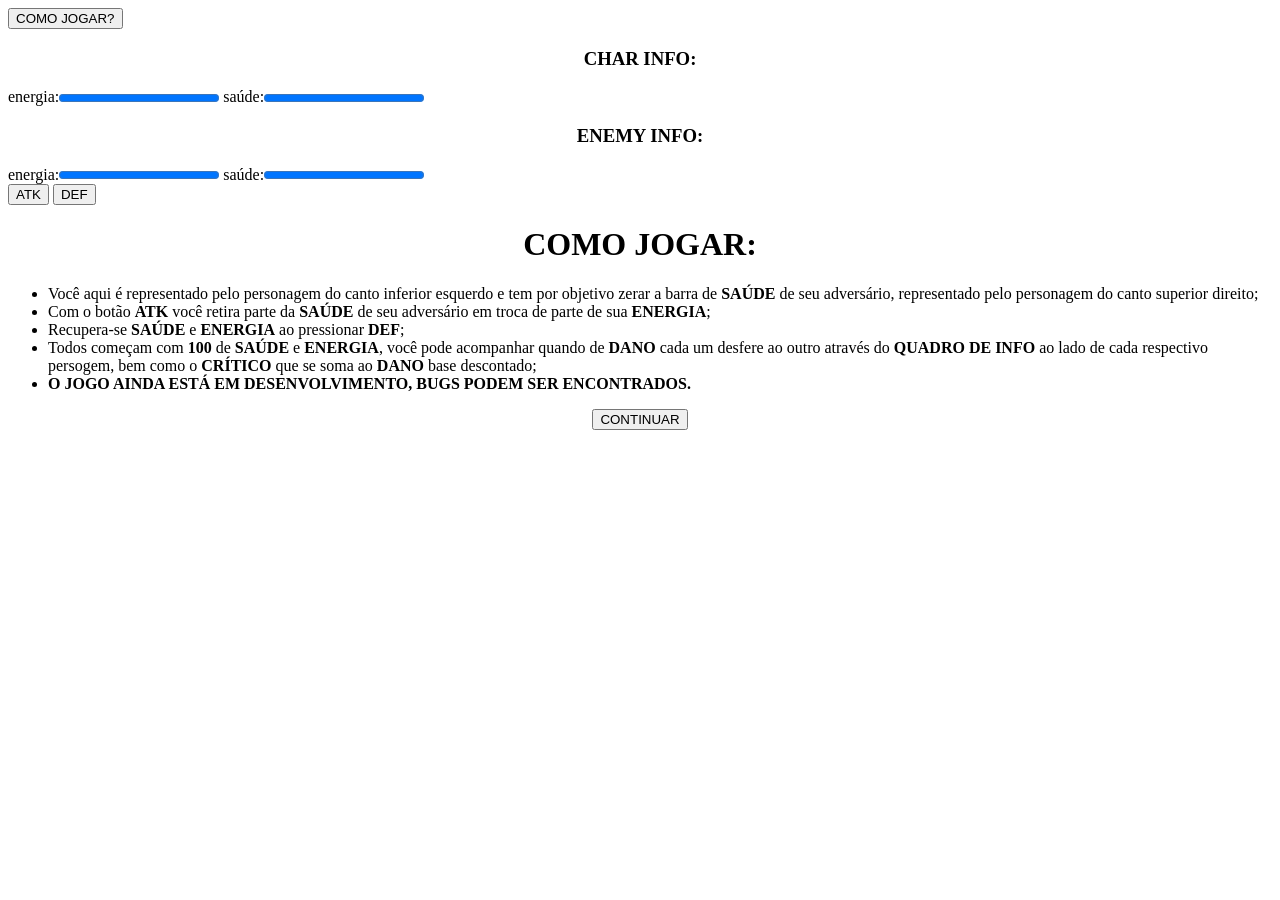
<file: battle_tests_batalha1.html>
<!DOCTYPE html>
<html>
    <head>
        <meta charset="utf-8">
        <title>PROJECT_TESTS_INDEX</title>
        
        <link rel="icon" type="image/x-icon" href="https://www.gifcen.com/wp-content/uploads/2021/09/kirby-gif-2.gif">
        <link rel="stylesheet" href="https://tiago070.github.io/integrador2022/battle-tests.css">
        
    </head>
    <body>
        
<div id="patern_screen">
    
    <button type="button" class="info_bt" onclick="info()">COMO JOGAR?</button>
    
    <div class="game-board">
        
        <div id="char" class="char">
        </div>
        
        <div class="char-info" id="char_info">
            <center><h3>CHAR INFO:</h3></center>
            
            energia:<progress id="char_stamina" class="char_stamina" max="100" value="100"></progress>
            saúde:<progress id="char_life" class="char_life" max="100" value="100"></progress>
            <output id="char_action"></output>
        </div>
        
        <div id="enemy" class="enemy">
        </div>
        <div class="enemy-info" id="enemy_info">
            <center><h3>ENEMY INFO:</h3></center>


            energia:<progress id="enemy_stamina" class="enemy_stamina" max="100" value="100"></progress>
            saúde:<progress id="enemy_life" class="enemy_life" max="100" value="100"></progress>
            <output id="enemy_action"></output>
        </div>
        
    </div>
    
    <div class="painel game-board" id="painel">
        
        <button class="button-pushable atk-button" role="button" onclick="atk(10, 12, 100)">
            <span class="button-shadow"></span>
            <span class="button-edge"></span>
            <span class="button-front text">
                ATK
            </span>
        </button>
        
        
        <button class="button-pushable2 def-button" role="button" onclick="def(20, 20)">
            <span class="button-shadow2"></span>
            <span class="button-edge2"></span>
            <span class="button-front2 text">
                DEF
            </span>
        </button>
        
        
    </div>
    
    

    
</div>


<div class="info_painel" id="info_painel">
    
    <center><h1>COMO JOGAR:</h1></center>
    
    <ul>
        <li>Você aqui é representado pelo personagem do canto inferior esquerdo e tem por objetivo
            zerar a barra de <b>SAÚDE</b> de seu adversário, representado pelo personagem do canto superior direito;</li>
            <li>Com o botão <b>ATK</b> você retira parte da <b>SAÚDE</b> de seu adversário em troca de parte 
                de sua <b>ENERGIA</b>;
            </li>
            <li>
                Recupera-se <b>SAÚDE</b> e <b>ENERGIA</b> ao pressionar <b>DEF</b>;
            </li>
        <li>
            Todos começam com <b>100</b> de <b>SAÚDE</b> e <b>ENERGIA</b>, você pode acompanhar quando de <b>DANO</b>
            cada um desfere ao outro através do <b>QUADRO DE INFO</b> ao lado de cada respectivo persogem, bem como o <b>CRÍTICO</b>
            que se soma ao <b>DANO</b> base descontado;
        </li>
        <li><B>O JOGO AINDA ESTÁ EM DESENVOLVIMENTO, BUGS PODEM SER ENCONTRADOS.</B></li>
        
    </ul>
    
    <center><button type="button" onclick="continuar()" class="continuar-bt">CONTINUAR</button></center>
    
    
</div>

</body>
<script src="https://tiago070.github.io/integrador2022/battle-tests_batalha1.js"></script>

</html>
</file>
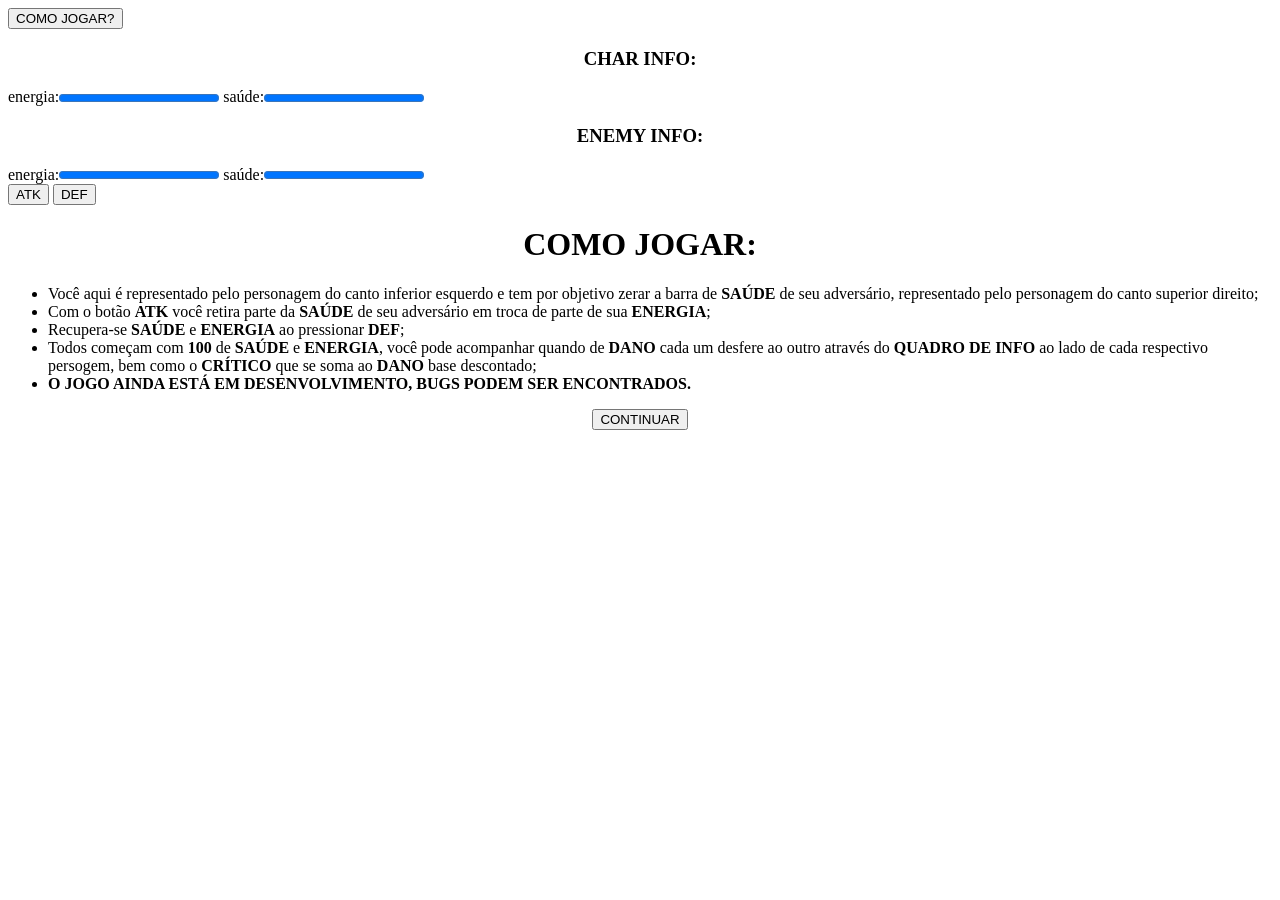
<file: battle_tests_batalha2.html>
<!DOCTYPE html>
<html>
    <head>
        <meta charset="utf-8">
        <title>PROJECT_TESTS_INDEX</title>
        
        <link rel="icon" type="image/x-icon" href="https://www.gifcen.com/wp-content/uploads/2021/09/kirby-gif-2.gif">
        <link rel="stylesheet" href="https://tiago070.github.io/integrador2022/battle-tests.css">
        
    </head>
    <body>
        
<div id="patern_screen">
    
    <button type="button" class="info_bt" onclick="info()">COMO JOGAR?</button>
    
    <div class="game-board">
        
        <div id="char" class="char">
        </div>
        
        <div class="char-info" id="char_info">
            <center><h3>CHAR INFO:</h3></center>
            
            energia:<progress id="char_stamina" class="char_stamina" max="100" value="100"></progress>
            saúde:<progress id="char_life" class="char_life" max="100" value="100"></progress>
            <output id="char_action"></output>
        </div>
        
        <div id="enemy" class="enemy">
        </div>
        <div class="enemy-info" id="enemy_info">
            <center><h3>ENEMY INFO:</h3></center>


            energia:<progress id="enemy_stamina" class="enemy_stamina" max="100" value="100"></progress>
            saúde:<progress id="enemy_life" class="enemy_life" max="100" value="100"></progress>
            <output id="enemy_action"></output>
        </div>
        
    </div>
    
    <div class="painel game-board" id="painel">
        
        <button class="button-pushable atk-button" role="button" onclick="atk(10, 12, 100)">
            <span class="button-shadow"></span>
            <span class="button-edge"></span>
            <span class="button-front text">
                ATK
            </span>
        </button>
        
        
        <button class="button-pushable2 def-button" role="button" onclick="def(20, 20)">
            <span class="button-shadow2"></span>
            <span class="button-edge2"></span>
            <span class="button-front2 text">
                DEF
            </span>
        </button>
        
        
    </div>
    
    

    
</div>


<div class="info_painel" id="info_painel">
    
    <center><h1>COMO JOGAR:</h1></center>
    
    <ul>
        <li>Você aqui é representado pelo personagem do canto inferior esquerdo e tem por objetivo
            zerar a barra de <b>SAÚDE</b> de seu adversário, representado pelo personagem do canto superior direito;</li>
            <li>Com o botão <b>ATK</b> você retira parte da <b>SAÚDE</b> de seu adversário em troca de parte 
                de sua <b>ENERGIA</b>;
            </li>
            <li>
                Recupera-se <b>SAÚDE</b> e <b>ENERGIA</b> ao pressionar <b>DEF</b>;
            </li>
        <li>
            Todos começam com <b>100</b> de <b>SAÚDE</b> e <b>ENERGIA</b>, você pode acompanhar quando de <b>DANO</b>
            cada um desfere ao outro através do <b>QUADRO DE INFO</b> ao lado de cada respectivo persogem, bem como o <b>CRÍTICO</b>
            que se soma ao <b>DANO</b> base descontado;
        </li>
        <li><B>O JOGO AINDA ESTÁ EM DESENVOLVIMENTO, BUGS PODEM SER ENCONTRADOS.</B></li>
        
    </ul>
    
    <center><button type="button" onclick="continuar()" class="continuar-bt">CONTINUAR</button></center>
    
    
</div>

</body>
<script src="https://tiago070.github.io/integrador2022/battle-tests_batalha2.js"></script>

</html>
</file>
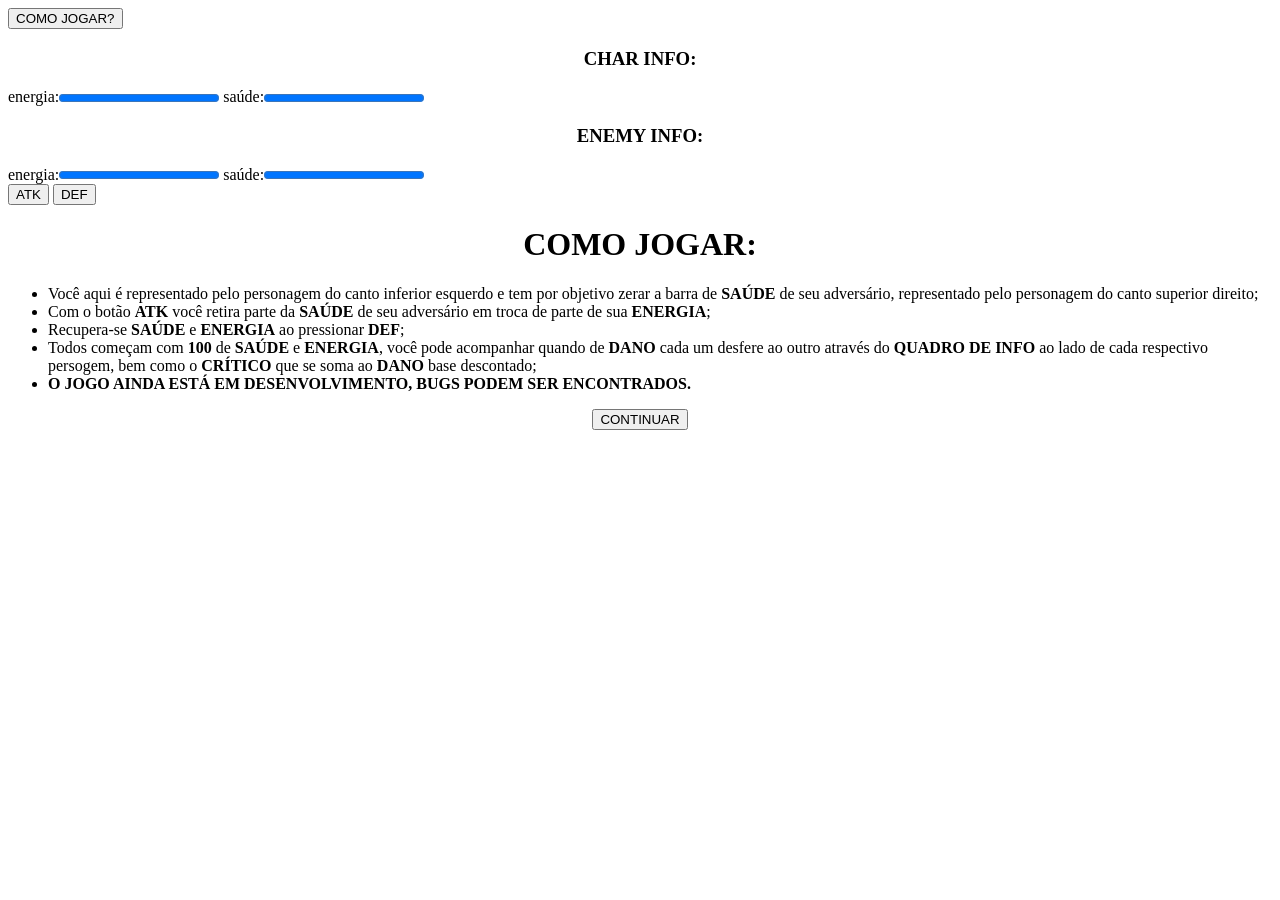
<file: battle_tests_batalha3.html>
<!DOCTYPE html>
<html>
    <head>
        <meta charset="utf-8">
        <title>PROJECT_TESTS_INDEX</title>
        
        <link rel="icon" type="image/x-icon" href="https://www.gifcen.com/wp-content/uploads/2021/09/kirby-gif-2.gif">
        <link rel="stylesheet" href="https://tiago070.github.io/integrador2022/battle-tests.css">
        
    </head>
    <body>
        
<div id="patern_screen">
    
    <button type="button" class="info_bt" onclick="info()">COMO JOGAR?</button>
    
    <div class="game-board">
        
        <div id="char" class="char">
        </div>
        
        <div class="char-info" id="char_info">
            <center><h3>CHAR INFO:</h3></center>
            
            energia:<progress id="char_stamina" class="char_stamina" max="100" value="100"></progress>
            saúde:<progress id="char_life" class="char_life" max="100" value="100"></progress>
            <output id="char_action"></output>
        </div>
        
        <div id="enemy" class="enemy">
        </div>
        <div class="enemy-info" id="enemy_info">
            <center><h3>ENEMY INFO:</h3></center>


            energia:<progress id="enemy_stamina" class="enemy_stamina" max="100" value="100"></progress>
            saúde:<progress id="enemy_life" class="enemy_life" max="100" value="100"></progress>
            <output id="enemy_action"></output>
        </div>
        
    </div>
    
    <div class="painel game-board" id="painel">
        
        <button class="button-pushable atk-button" role="button" onclick="atk(10, 12, 100)">
            <span class="button-shadow"></span>
            <span class="button-edge"></span>
            <span class="button-front text">
                ATK
            </span>
        </button>
        
        
        <button class="button-pushable2 def-button" role="button" onclick="def(20, 20)">
            <span class="button-shadow2"></span>
            <span class="button-edge2"></span>
            <span class="button-front2 text">
                DEF
            </span>
        </button>
        
        
    </div>
    
    

    
</div>


<div class="info_painel" id="info_painel">
    
    <center><h1>COMO JOGAR:</h1></center>
    
    <ul>
        <li>Você aqui é representado pelo personagem do canto inferior esquerdo e tem por objetivo
            zerar a barra de <b>SAÚDE</b> de seu adversário, representado pelo personagem do canto superior direito;</li>
            <li>Com o botão <b>ATK</b> você retira parte da <b>SAÚDE</b> de seu adversário em troca de parte 
                de sua <b>ENERGIA</b>;
            </li>
            <li>
                Recupera-se <b>SAÚDE</b> e <b>ENERGIA</b> ao pressionar <b>DEF</b>;
            </li>
        <li>
            Todos começam com <b>100</b> de <b>SAÚDE</b> e <b>ENERGIA</b>, você pode acompanhar quando de <b>DANO</b>
            cada um desfere ao outro através do <b>QUADRO DE INFO</b> ao lado de cada respectivo persogem, bem como o <b>CRÍTICO</b>
            que se soma ao <b>DANO</b> base descontado;
        </li>
        <li><B>O JOGO AINDA ESTÁ EM DESENVOLVIMENTO, BUGS PODEM SER ENCONTRADOS.</B></li>
        
    </ul>
    
    <center><button type="button" onclick="continuar()" class="continuar-bt">CONTINUAR</button></center>
    
    
</div>

</body>
<script src="https://tiago070.github.io/integrador2022/battle-tests_batalha3.js"></script>

</html>
</file>
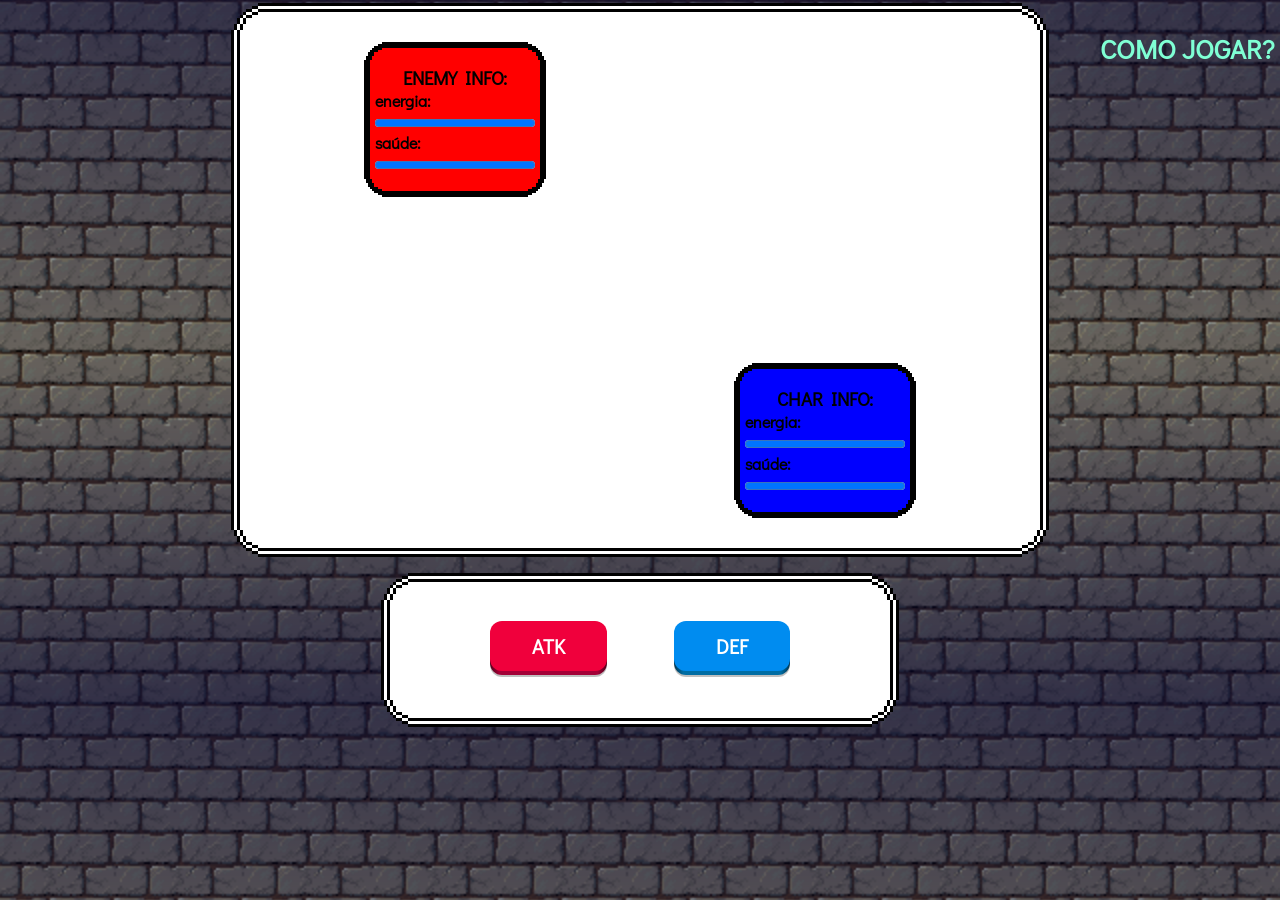
<file: battle_tests_batalha4.html>
<!DOCTYPE html>
<html>
    <head>
        <meta charset="utf-8">
        <title>PROJECT_TESTS_INDEX</title>
        
        <link rel="icon" type="image/x-icon" href="https://www.gifcen.com/wp-content/uploads/2021/09/kirby-gif-2.gif">
        <link rel="stylesheet" href="battle-tests.css">
        
    </head>
    <body>
        
<div id="patern_screen">
    
    <button type="button" class="info_bt" onclick="info()">COMO JOGAR?</button>
    
    <div class="game-board">
        
        <div id="char" class="char">
        </div>
        
        <div class="char-info" id="char_info">
            <center><h3>CHAR INFO:</h3></center>
            
            energia:<progress id="char_stamina" class="char_stamina" max="100" value="100"></progress>
            saúde:<progress id="char_life" class="char_life" max="100" value="100"></progress>
            <output id="char_action"></output>
        </div>
        
        <div id="enemy" class="enemy">
        </div>
        <div class="enemy-info" id="enemy_info">
            <center><h3>ENEMY INFO:</h3></center>


            energia:<progress id="enemy_stamina" class="enemy_stamina" max="100" value="100"></progress>
            saúde:<progress id="enemy_life" class="enemy_life" max="100" value="100"></progress>
            <output id="enemy_action"></output>
        </div>
        
    </div>
    
    <div class="painel game-board" id="painel">
        
        <button class="button-pushable atk-button" role="button" onclick="atk(0, 100, 100)">
            <span class="button-shadow"></span>
            <span class="button-edge"></span>
            <span class="button-front text">
                ATK
            </span>
        </button>
        
        
        <button class="button-pushable2 def-button" role="button" onclick="def(20, 20)">
            <span class="button-shadow2"></span>
            <span class="button-edge2"></span>
            <span class="button-front2 text">
                DEF
            </span>
        </button>
        
        
    </div>
    
    

    
</div>


<div class="info_painel" id="info_painel">
    
    <center><h1>COMO JOGAR:</h1></center>
    
    <ul>
        <li>Você aqui é representado pelo personagem do canto inferior esquerdo e tem por objetivo
            zerar a barra de <b>SAÚDE</b> de seu adversário, representado pelo personagem do canto superior direito;</li>
            <li>Com o botão <b>ATK</b> você retira parte da <b>SAÚDE</b> de seu adversário em troca de parte 
                de sua <b>ENERGIA</b>;
            </li>
            <li>
                Recupera-se <b>SAÚDE</b> e <b>ENERGIA</b> ao pressionar <b>DEF</b>;
            </li>
        <li>
            Todos começam com <b>100</b> de <b>SAÚDE</b> e <b>ENERGIA</b>, você pode acompanhar quando de <b>DANO</b>
            cada um desfere ao outro através do <b>QUADRO DE INFO</b> ao lado de cada respectivo persogem, bem como o <b>CRÍTICO</b>
            que se soma ao <b>DANO</b> base descontado;
        </li>
        <li><B>O JOGO AINDA ESTÁ EM DESENVOLVIMENTO, BUGS PODEM SER ENCONTRADOS.</B></li>
        
    </ul>
    
    <center><button type="button" onclick="continuar()" class="continuar-bt">CONTINUAR</button></center>
    
    
</div>

</body>
<script src="battle-tests_batalha4.js"></script>

</html>
</file>
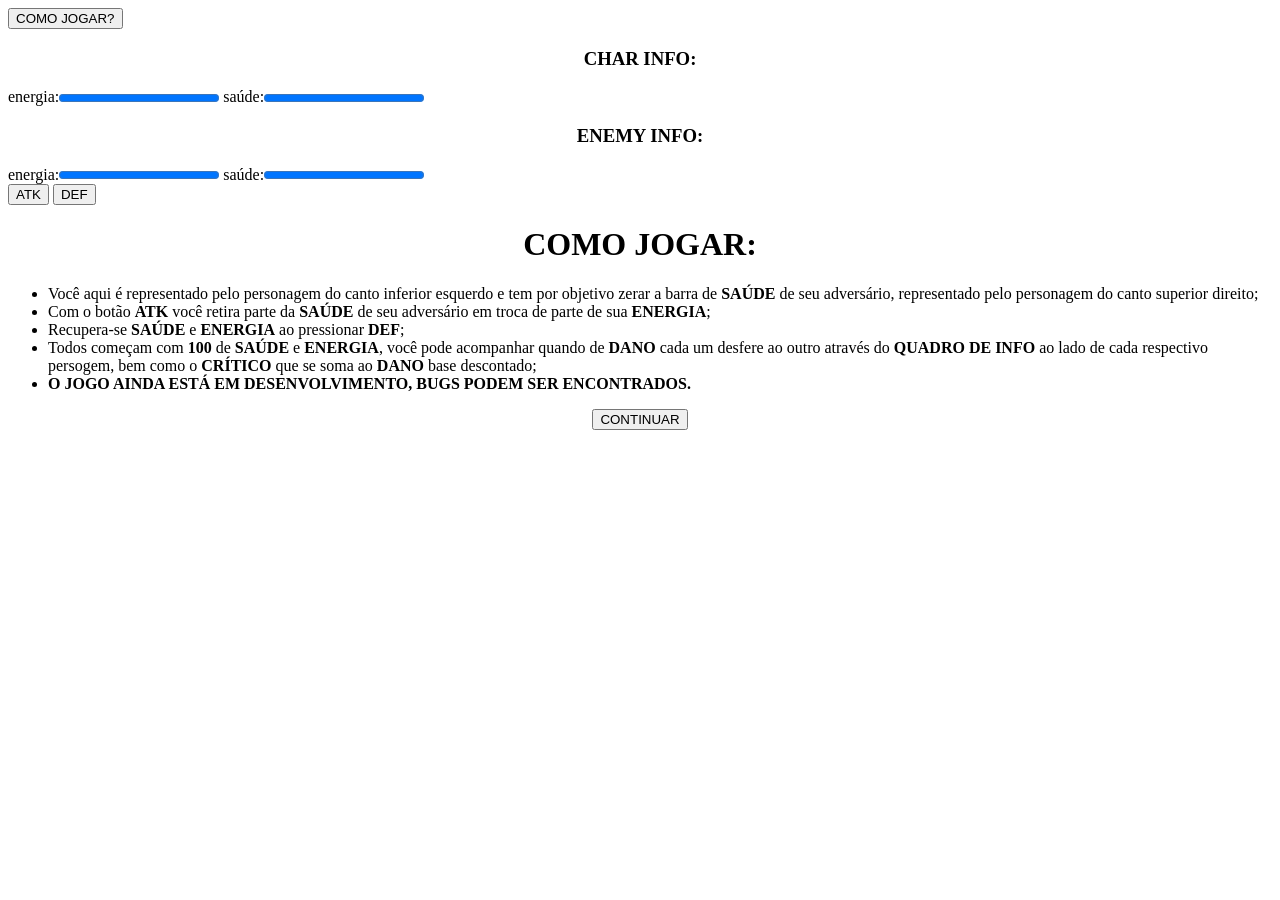
<file: battle_tests_batalha5.html>
<!DOCTYPE html>
<html>
    <head>
        <meta charset="utf-8">
        <title>PROJECT_TESTS_INDEX</title>
        
        <link rel="icon" type="image/x-icon" href="https://www.gifcen.com/wp-content/uploads/2021/09/kirby-gif-2.gif">
        <link rel="stylesheet" href="https://tiago070.github.io/integrador2022/battle-tests.css">
        
    </head>
    <body>
        
<div id="patern_screen">
    
    <button type="button" class="info_bt" onclick="info()">COMO JOGAR?</button>
    
    <div class="game-board">
        
        <div id="char" class="char">
        </div>
        
        <div class="char-info" id="char_info">
            <center><h3>CHAR INFO:</h3></center>
            
            energia:<progress id="char_stamina" class="char_stamina" max="100" value="100"></progress>
            saúde:<progress id="char_life" class="char_life" max="100" value="100"></progress>
            <output id="char_action"></output>
        </div>
        
        <div id="enemy" class="enemy">
        </div>
        <div class="enemy-info" id="enemy_info">
            <center><h3>ENEMY INFO:</h3></center>


            energia:<progress id="enemy_stamina" class="enemy_stamina" max="100" value="100"></progress>
            saúde:<progress id="enemy_life" class="enemy_life" max="100" value="100"></progress>
            <output id="enemy_action"></output>
        </div>
        
    </div>
    
    <div class="painel game-board" id="painel">
        
        <button class="button-pushable atk-button" role="button" onclick="atk(10, 12, 100)">
            <span class="button-shadow"></span>
            <span class="button-edge"></span>
            <span class="button-front text">
                ATK
            </span>
        </button>
        
        
        <button class="button-pushable2 def-button" role="button" onclick="def(20, 20)">
            <span class="button-shadow2"></span>
            <span class="button-edge2"></span>
            <span class="button-front2 text">
                DEF
            </span>
        </button>
        
        
    </div>
    
    

    
</div>


<div class="info_painel" id="info_painel">
    
    <center><h1>COMO JOGAR:</h1></center>
    
    <ul>
        <li>Você aqui é representado pelo personagem do canto inferior esquerdo e tem por objetivo
            zerar a barra de <b>SAÚDE</b> de seu adversário, representado pelo personagem do canto superior direito;</li>
            <li>Com o botão <b>ATK</b> você retira parte da <b>SAÚDE</b> de seu adversário em troca de parte 
                de sua <b>ENERGIA</b>;
            </li>
            <li>
                Recupera-se <b>SAÚDE</b> e <b>ENERGIA</b> ao pressionar <b>DEF</b>;
            </li>
        <li>
            Todos começam com <b>100</b> de <b>SAÚDE</b> e <b>ENERGIA</b>, você pode acompanhar quando de <b>DANO</b>
            cada um desfere ao outro através do <b>QUADRO DE INFO</b> ao lado de cada respectivo persogem, bem como o <b>CRÍTICO</b>
            que se soma ao <b>DANO</b> base descontado;
        </li>
        <li><B>O JOGO AINDA ESTÁ EM DESENVOLVIMENTO, BUGS PODEM SER ENCONTRADOS.</B></li>
        
    </ul>
    
    <center><button type="button" onclick="continuar()" class="continuar-bt">CONTINUAR</button></center>
    
    
</div>

</body>
<script src="https://tiago070.github.io/integrador2022/battle-tests_batalha5.js"></script>

</html>
</file>
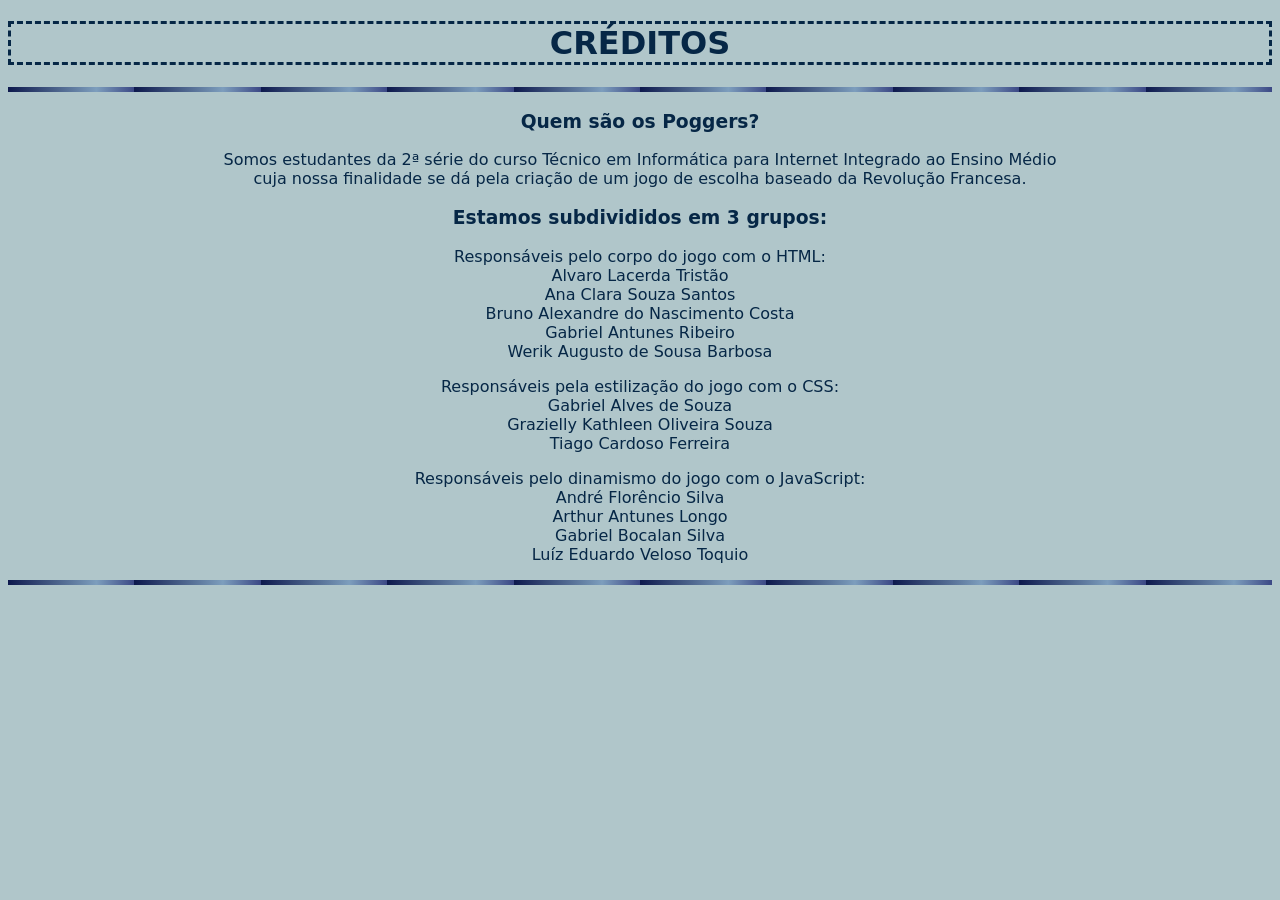
<file: creditospag.html>
<!DOCTYPE html>
<html>
    <head>
	    <meta charset="utf-8">
	    <title>Créditos: Poggers</title>
	    <link rel="stylesheet" href="creditosstyle.css">
    </head>
	
    <body>

        <h1>CRÉDITOS</h1>
        <hr>
        <h3>Quem são os Poggers?</h3>
        <p>Somos estudantes da 2ª série do curso Técnico em Informática para Internet Integrado ao Ensino Médio<br>
         cuja nossa finalidade se dá pela criação de um jogo de escolha baseado da Revolução Francesa.</p>

        <h3>Estamos subdivididos em 3 grupos:</h3>
        <p>Responsáveis pelo corpo do jogo com o HTML:<br/>
            Alvaro Lacerda Tristão<br/>
            Ana Clara Souza Santos<br/>
            Bruno Alexandre do Nascimento Costa<br/>
            Gabriel Antunes Ribeiro <br/>
            Werik Augusto de Sousa Barbosa
        </p>

        <p>Responsáveis pela estilização do jogo com o CSS:<br/>
            Gabriel Alves de Souza<br/>
            Grazielly Kathleen Oliveira Souza<br/>
            Tiago Cardoso Ferreira
        </p>

        <p>Responsáveis pelo dinamismo do jogo com o JavaScript:<br/>
            André Florêncio Silva<br/>
            Arthur Antunes Longo<br/>
            Gabriel Bocalan Silva<br>
            Luíz Eduardo Veloso Toquio
        </p>
        <hr>

    </body>
</html>
</file>
<file: battle-tests.css>
@import url('https://fonts.googleapis.com/css2?family=Chakra+Petch:wght@500&family=Didact+Gothic&family=EB+Garamond&family=Exo+2&display=swap');

:root {
	--pixel-bg-game-board: white;
	/* ↑ Inner background color */
	
	--pixel-border-game-board: black;
	/* ↑ Inner border color */
	
	--pixel-border-2-game-board: white;
	/* ↑ Middle border color */
	
	--pixel-border-3-game-board: var(--pixel-border-game-board);
	/* ↑ Outer border color */
	
	--pixel-game-board: 3px;
	/* ↑ Pixel size */
}

.game-board {
	background: var(--pixel-bg-game-board);
	box-shadow:
		
	/* Inner Background Color */
		0 calc(var(--pixel-game-board) * -3) 0 calc(var(--pixel-game-board) * -1) var(--pixel-bg-game-board),
		0 calc(var(--pixel-game-board) * 3) 0 calc(var(--pixel-game-board) * -1) var(--pixel-bg-game-board),
		0 calc(var(--pixel-game-board) * -6) 0 calc(var(--pixel-game-board) * -2) var(--pixel-bg-game-board),
		0 calc(var(--pixel-game-board) * 6) 0 calc(var(--pixel-game-board) * -2) var(--pixel-bg-game-board),
		0 calc(var(--pixel-game-board) * -9) 0 calc(var(--pixel-game-board) * -4) var(--pixel-bg-game-board),
		0 calc(var(--pixel-game-board) * 9) 0 calc(var(--pixel-game-board) * -4) var(--pixel-bg-game-board),
		0 calc(var(--pixel-game-board) * -12) 0 calc(var(--pixel-game-board) * -6) var(--pixel-bg-game-board),
		0 calc(var(--pixel-game-board) * 12) 0 calc(var(--pixel-game-board) * -6) var(--pixel-bg-game-board),
		
	/* Pixel Border Layer 1 */
		calc(var(--pixel-game-board) * -1) 0 0 0 var(--pixel-border-game-board),
		var(--pixel-game-board) 0 0 0 var(--pixel-border-game-board),
		0 calc(var(--pixel-game-board) * -2) 0 0 var(--pixel-border-game-board),
		0 calc(var(--pixel-game-board) * 2) 0 0 var(--pixel-border-game-board),
		0 calc(var(--pixel-game-board) * -5) 0 calc(var(--pixel-game-board) * -1) var(--pixel-border-game-board),
		0 calc(var(--pixel-game-board) * 5) 0 calc(var(--pixel-game-board) * -1) var(--pixel-border-game-board),
		0 calc(var(--pixel-game-board) * -7) 0 calc(var(--pixel-game-board) * -2) var(--pixel-border-game-board),
		0 calc(var(--pixel-game-board) * 7) 0 calc(var(--pixel-game-board) * -2) var(--pixel-border-game-board),
		0 calc(var(--pixel-game-board) * -10) 0 calc(var(--pixel-game-board) * -4) var(--pixel-border-game-board),
		0 calc(var(--pixel-game-board) * 10) 0 calc(var(--pixel-game-board) * -4) var(--pixel-border-game-board),
		0 calc(var(--pixel-game-board) * -13) 0 calc(var(--pixel-game-board) * -6) var(--pixel-border-game-board),
		0 calc(var(--pixel-game-board) * 13) 0 calc(var(--pixel-game-board) * -6) var(--pixel-border-game-board),
		
	/* Pixel Border Layer 2 */
		calc(var(--pixel-game-board) * -2) 0 0 0 var(--pixel-border-2-game-board),
		calc(var(--pixel-game-board) * 2) 0 0 0 var(--pixel-border-2-game-board),
		0 calc(var(--pixel-game-board) * -1) 0 var(--pixel-game-board) var(--pixel-border-2-game-board), 
		0 var(--pixel-game-board) 0 var(--pixel-game-board) var(--pixel-border-2-game-board),
		0 calc(var(--pixel-game-board) * -4) 0 0 var(--pixel-border-2-game-board),
		0 calc(var(--pixel-game-board) * 4) 0 0 var(--pixel-border-2-game-board),
		0 calc(var(--pixel-game-board) * -6) 0 calc(var(--pixel-game-board) * -1) var(--pixel-border-2-game-board),
		0 calc(var(--pixel-game-board) * 6) 0 calc(var(--pixel-game-board) * -1) var(--pixel-border-2-game-board),
		0 calc(var(--pixel-game-board) * -8) 0 calc(var(--pixel-game-board) * -2) var(--pixel-border-2-game-board),
		0 calc(var(--pixel-game-board) * 8) 0 calc(var(--pixel-game-board) * -2) var(--pixel-border-2-game-board),
		0 calc(var(--pixel-game-board) * -11) 0 calc(var(--pixel-game-board) * -4) var(--pixel-border-2-game-board),
		0 calc(var(--pixel-game-board) * 11) 0 calc(var(--pixel-game-board) * -4) var(--pixel-border-2-game-board),
		0 calc(var(--pixel-game-board) * -14) 0 calc(var(--pixel-game-board) * -6) var(--pixel-border-2-game-board),
		0 calc(var(--pixel-game-board) * 14) 0 calc(var(--pixel-game-board) * -6) var(--pixel-border-2-game-board),
		
	/* Border Layer 3: --pixel-border-3-game-board */
		calc(var(--pixel-game-board) * -3) 0 0 0 var(--pixel-border-3-game-board),
		calc(var(--pixel-game-board) * 3) 0 0 0 var(--pixel-border-3-game-board),
		0 0 0 calc(var(--pixel-game-board) * 2) var(--pixel-border-3-game-board),
		0 calc(var(--pixel-game-board) * -3) 0 var(--pixel-game-board) var(--pixel-border-3-game-board),
		0 calc(var(--pixel-game-board) * 3) 0 var(--pixel-game-board) var(--pixel-border-3-game-board),
		0 calc(var(--pixel-game-board) * -5) 0 0 var(--pixel-border-3-game-board),
		0 calc(var(--pixel-game-board) * 5) 0 0 var(--pixel-border-3-game-board),
		0 calc(var(--pixel-game-board) * -7) 0 calc(var(--pixel-game-board) * -1) var(--pixel-border-3-game-board),
		0 calc(var(--pixel-game-board) * 7) 0 calc(var(--pixel-game-board) * -1) var(--pixel-border-3-game-board),
		0 calc(var(--pixel-game-board) * -9) 0 calc(var(--pixel-game-board) * -2) var(--pixel-border-3-game-board), 
		0 calc(var(--pixel-game-board) * 9) 0 calc(var(--pixel-game-board) * -2) var(--pixel-border-3-game-board),
		0 calc(var(--pixel-game-board) * -12) 0 calc(var(--pixel-game-board) * -4) var(--pixel-border-3-game-board), 
		0 calc(var(--pixel-game-board) * 12) 0 calc(var(--pixel-game-board) * -4) var(--pixel-border-3-game-board),
		0 calc(var(--pixel-game-board) * -15) 0 calc(var(--pixel-game-board) * -6) var(--pixel-border-3-game-board), 
		0 calc(var(--pixel-game-board) * 15) 0 calc(var(--pixel-game-board) * -6) var(--pixel-border-3-game-board);
}

:root {
	--pixel-bg-enemy-info: red;
	/* ↑ Inner background color */
	
	--pixel-border-enemy-info: black;
	/* ↑ Inner border color */
	
	--pixel-border-2-enemy-info: black;
	/* ↑ Middle border color */
	
	--pixel-border-3-enemy-info: var(--pixel-border-enemy-info);
	/* ↑ Outer border color */
	
	--pixel: 2px;
	/* ↑ Pixel size */
}

.enemy-info {
	background: var(--pixel-bg-enemy-info);
	box-shadow:
		
	/* Inner Background Color */
		0 calc(var(--pixel) * -3) 0 calc(var(--pixel) * -1) var(--pixel-bg-enemy-info),
		0 calc(var(--pixel) * 3) 0 calc(var(--pixel) * -1) var(--pixel-bg-enemy-info),
		0 calc(var(--pixel) * -6) 0 calc(var(--pixel) * -2) var(--pixel-bg-enemy-info),
		0 calc(var(--pixel) * 6) 0 calc(var(--pixel) * -2) var(--pixel-bg-enemy-info),
		0 calc(var(--pixel) * -9) 0 calc(var(--pixel) * -4) var(--pixel-bg-enemy-info),
		0 calc(var(--pixel) * 9) 0 calc(var(--pixel) * -4) var(--pixel-bg-enemy-info),
		0 calc(var(--pixel) * -12) 0 calc(var(--pixel) * -6) var(--pixel-bg-enemy-info),
		0 calc(var(--pixel) * 12) 0 calc(var(--pixel) * -6) var(--pixel-bg-enemy-info),
		
	/* Pixel Border Layer 1 */
		calc(var(--pixel) * -1) 0 0 0 var(--pixel-border-enemy-info),
		var(--pixel) 0 0 0 var(--pixel-border-enemy-info),
		0 calc(var(--pixel) * -2) 0 0 var(--pixel-border-enemy-info),
		0 calc(var(--pixel) * 2) 0 0 var(--pixel-border-enemy-info),
		0 calc(var(--pixel) * -5) 0 calc(var(--pixel) * -1) var(--pixel-border-enemy-info),
		0 calc(var(--pixel) * 5) 0 calc(var(--pixel) * -1) var(--pixel-border-enemy-info),
		0 calc(var(--pixel) * -7) 0 calc(var(--pixel) * -2) var(--pixel-border-enemy-info),
		0 calc(var(--pixel) * 7) 0 calc(var(--pixel) * -2) var(--pixel-border-enemy-info),
		0 calc(var(--pixel) * -10) 0 calc(var(--pixel) * -4) var(--pixel-border-enemy-info),
		0 calc(var(--pixel) * 10) 0 calc(var(--pixel) * -4) var(--pixel-border-enemy-info),
		0 calc(var(--pixel) * -13) 0 calc(var(--pixel) * -6) var(--pixel-border-enemy-info),
		0 calc(var(--pixel) * 13) 0 calc(var(--pixel) * -6) var(--pixel-border-enemy-info),
		
	/* Pixel Border Layer 2 */
		calc(var(--pixel) * -2) 0 0 0 var(--pixel-border-2-enemy-info),
		calc(var(--pixel) * 2) 0 0 0 var(--pixel-border-2-enemy-info),
		0 calc(var(--pixel) * -1) 0 var(--pixel) var(--pixel-border-2-enemy-info), 
		0 var(--pixel) 0 var(--pixel) var(--pixel-border-2-enemy-info),
		0 calc(var(--pixel) * -4) 0 0 var(--pixel-border-2-enemy-info),
		0 calc(var(--pixel) * 4) 0 0 var(--pixel-border-2-enemy-info),
		0 calc(var(--pixel) * -6) 0 calc(var(--pixel) * -1) var(--pixel-border-2-enemy-info),
		0 calc(var(--pixel) * 6) 0 calc(var(--pixel) * -1) var(--pixel-border-2-enemy-info),
		0 calc(var(--pixel) * -8) 0 calc(var(--pixel) * -2) var(--pixel-border-2-enemy-info),
		0 calc(var(--pixel) * 8) 0 calc(var(--pixel) * -2) var(--pixel-border-2-enemy-info),
		0 calc(var(--pixel) * -11) 0 calc(var(--pixel) * -4) var(--pixel-border-2-enemy-info),
		0 calc(var(--pixel) * 11) 0 calc(var(--pixel) * -4) var(--pixel-border-2-enemy-info),
		0 calc(var(--pixel) * -14) 0 calc(var(--pixel) * -6) var(--pixel-border-2-enemy-info),
		0 calc(var(--pixel) * 14) 0 calc(var(--pixel) * -6) var(--pixel-border-2-enemy-info),
		
	/* Border Layer 3: --pixel-border-3-enemy-info */
		calc(var(--pixel) * -3) 0 0 0 var(--pixel-border-3-enemy-info),
		calc(var(--pixel) * 3) 0 0 0 var(--pixel-border-3-enemy-info),
		0 0 0 calc(var(--pixel) * 2) var(--pixel-border-3-enemy-info),
		0 calc(var(--pixel) * -3) 0 var(--pixel) var(--pixel-border-3-enemy-info),
		0 calc(var(--pixel) * 3) 0 var(--pixel) var(--pixel-border-3-enemy-info),
		0 calc(var(--pixel) * -5) 0 0 var(--pixel-border-3-enemy-info),
		0 calc(var(--pixel) * 5) 0 0 var(--pixel-border-3-enemy-info),
		0 calc(var(--pixel) * -7) 0 calc(var(--pixel) * -1) var(--pixel-border-3-enemy-info),
		0 calc(var(--pixel) * 7) 0 calc(var(--pixel) * -1) var(--pixel-border-3-enemy-info),
		0 calc(var(--pixel) * -9) 0 calc(var(--pixel) * -2) var(--pixel-border-3-enemy-info), 
		0 calc(var(--pixel) * 9) 0 calc(var(--pixel) * -2) var(--pixel-border-3-enemy-info),
		0 calc(var(--pixel) * -12) 0 calc(var(--pixel) * -4) var(--pixel-border-3-enemy-info), 
		0 calc(var(--pixel) * 12) 0 calc(var(--pixel) * -4) var(--pixel-border-3-enemy-info),
		0 calc(var(--pixel) * -15) 0 calc(var(--pixel) * -6) var(--pixel-border-3-enemy-info), 
		0 calc(var(--pixel) * 15) 0 calc(var(--pixel) * -6) var(--pixel-border-3-enemy-info);
}

.enemy-info{
  position: absolute;
  right: 500px;
  top: 30px;
  height: min-content;
  width: min-content;
  padding: 5px;
}


:root {
	--pixel-bg-char-info: blue;
	/* ↑ Inner background color */
	
	--pixel-border-char-info: black;
	/* ↑ Inner border color */
	
	--pixel-border-2-char-info: black;
	/* ↑ Middle border color */
	
	--pixel-border-3-char-info: var(--pixel-border-char-info);
	/* ↑ Outer border color */
	
	--pixel: 2px;
	/* ↑ Pixel size */
}

.char-info {
	background: var(--pixel-bg-char-info);
	box-shadow:
		
	/* Inner Background Color */
		0 calc(var(--pixel) * -3) 0 calc(var(--pixel) * -1) var(--pixel-bg-char-info),
		0 calc(var(--pixel) * 3) 0 calc(var(--pixel) * -1) var(--pixel-bg-char-info),
		0 calc(var(--pixel) * -6) 0 calc(var(--pixel) * -2) var(--pixel-bg-char-info),
		0 calc(var(--pixel) * 6) 0 calc(var(--pixel) * -2) var(--pixel-bg-char-info),
		0 calc(var(--pixel) * -9) 0 calc(var(--pixel) * -4) var(--pixel-bg-char-info),
		0 calc(var(--pixel) * 9) 0 calc(var(--pixel) * -4) var(--pixel-bg-char-info),
		0 calc(var(--pixel) * -12) 0 calc(var(--pixel) * -6) var(--pixel-bg-char-info),
		0 calc(var(--pixel) * 12) 0 calc(var(--pixel) * -6) var(--pixel-bg-char-info),
		
	/* Pixel Border Layer 1 */
		calc(var(--pixel) * -1) 0 0 0 var(--pixel-border-char-info),
		var(--pixel) 0 0 0 var(--pixel-border-char-info),
		0 calc(var(--pixel) * -2) 0 0 var(--pixel-border-char-info),
		0 calc(var(--pixel) * 2) 0 0 var(--pixel-border-char-info),
		0 calc(var(--pixel) * -5) 0 calc(var(--pixel) * -1) var(--pixel-border-char-info),
		0 calc(var(--pixel) * 5) 0 calc(var(--pixel) * -1) var(--pixel-border-char-info),
		0 calc(var(--pixel) * -7) 0 calc(var(--pixel) * -2) var(--pixel-border-char-info),
		0 calc(var(--pixel) * 7) 0 calc(var(--pixel) * -2) var(--pixel-border-char-info),
		0 calc(var(--pixel) * -10) 0 calc(var(--pixel) * -4) var(--pixel-border-char-info),
		0 calc(var(--pixel) * 10) 0 calc(var(--pixel) * -4) var(--pixel-border-char-info),
		0 calc(var(--pixel) * -13) 0 calc(var(--pixel) * -6) var(--pixel-border-char-info),
		0 calc(var(--pixel) * 13) 0 calc(var(--pixel) * -6) var(--pixel-border-char-info),
		
	/* Pixel Border Layer 2 */
		calc(var(--pixel) * -2) 0 0 0 var(--pixel-border-2-char-info),
		calc(var(--pixel) * 2) 0 0 0 var(--pixel-border-2-char-info),
		0 calc(var(--pixel) * -1) 0 var(--pixel) var(--pixel-border-2-char-info), 
		0 var(--pixel) 0 var(--pixel) var(--pixel-border-2-char-info),
		0 calc(var(--pixel) * -4) 0 0 var(--pixel-border-2-char-info),
		0 calc(var(--pixel) * 4) 0 0 var(--pixel-border-2-char-info),
		0 calc(var(--pixel) * -6) 0 calc(var(--pixel) * -1) var(--pixel-border-2-char-info),
		0 calc(var(--pixel) * 6) 0 calc(var(--pixel) * -1) var(--pixel-border-2-char-info),
		0 calc(var(--pixel) * -8) 0 calc(var(--pixel) * -2) var(--pixel-border-2-char-info),
		0 calc(var(--pixel) * 8) 0 calc(var(--pixel) * -2) var(--pixel-border-2-char-info),
		0 calc(var(--pixel) * -11) 0 calc(var(--pixel) * -4) var(--pixel-border-2-char-info),
		0 calc(var(--pixel) * 11) 0 calc(var(--pixel) * -4) var(--pixel-border-2-char-info),
		0 calc(var(--pixel) * -14) 0 calc(var(--pixel) * -6) var(--pixel-border-2-char-info),
		0 calc(var(--pixel) * 14) 0 calc(var(--pixel) * -6) var(--pixel-border-2-char-info),
		
	/* Border Layer 3: --pixel-border-3-char-info */
		calc(var(--pixel) * -3) 0 0 0 var(--pixel-border-3-char-info),
		calc(var(--pixel) * 3) 0 0 0 var(--pixel-border-3-char-info),
		0 0 0 calc(var(--pixel) * 2) var(--pixel-border-3-char-info),
		0 calc(var(--pixel) * -3) 0 var(--pixel) var(--pixel-border-3-char-info),
		0 calc(var(--pixel) * 3) 0 var(--pixel) var(--pixel-border-3-char-info),
		0 calc(var(--pixel) * -5) 0 0 var(--pixel-border-3-char-info),
		0 calc(var(--pixel) * 5) 0 0 var(--pixel-border-3-char-info),
		0 calc(var(--pixel) * -7) 0 calc(var(--pixel) * -1) var(--pixel-border-3-char-info),
		0 calc(var(--pixel) * 7) 0 calc(var(--pixel) * -1) var(--pixel-border-3-char-info),
		0 calc(var(--pixel) * -9) 0 calc(var(--pixel) * -2) var(--pixel-border-3-char-info), 
		0 calc(var(--pixel) * 9) 0 calc(var(--pixel) * -2) var(--pixel-border-3-char-info),
		0 calc(var(--pixel) * -12) 0 calc(var(--pixel) * -4) var(--pixel-border-3-char-info), 
		0 calc(var(--pixel) * 12) 0 calc(var(--pixel) * -4) var(--pixel-border-3-char-info),
		0 calc(var(--pixel) * -15) 0 calc(var(--pixel) * -6) var(--pixel-border-3-char-info), 
		0 calc(var(--pixel) * 15) 0 calc(var(--pixel) * -6) var(--pixel-border-3-char-info);
}

.char-info{
  position: absolute;
  left: 500px;
  bottom: 30px;
  height: min-content;
  width: min-content;
  padding: 5px;
}



* {
    box-sizing: border-box;
    font-family: 'Didact Gothic', serif;
    font-weight: bold;
}

body {
    margin: 0%;
    padding: 0%;
    background-image: linear-gradient(rgba(0, 0, 50, 0.5), transparent, rgba(0, 0, 50, 0.5)), url("BRICK_1A.png");
    background-size: 10%;
}

h3{
  padding:0%;
  margin: 0%;
}

b{
  color:aquamarine;
}


.game-board {
    position: relative;
    margin: auto;
    margin-top: 30px;
    height: 500px;
    width: 800px;
}



.info_painel{
  display: none;
  position:relative;

  margin: auto;
  margin-top: 30vh;

  height: min-content;

  background-color: black;
  color: white;

  border: 25px solid #b646b8;
  border-image: url("data:image/svg+xml,%3Csvg xmlns='http://www.w3.org/2000/svg' width='75' height='75'%3E%3Cg fill='none' stroke='%23B88846' stroke-width='2'%3E%3Cpath d='M1 1h73v73H1z'/%3E%3Cpath d='M8 8h59v59H8z'/%3E%3Cpath d='M8 8h16v16H8zM51 8h16v16H51zM51 51h16v16H51zM8 51h16v16H8z'/%3E%3C/g%3E%3Cg fill='%23B88846'%3E%3Ccircle cx='16' cy='16' r='2'/%3E%3Ccircle cx='59' cy='16' r='2'/%3E%3Ccircle cx='59' cy='59' r='2'/%3E%3Ccircle cx='16' cy='59' r='2'/%3E%3C/g%3E%3C/svg%3E") 25;


}


.painel {
    position: relative;
    height: 100px;
    width: 500px;
    margin: auto;
    margin-top: 70px;

    
}

.char {
    position: absolute;
    height: 175px;
    width: 175px;
    background-size:100%;
    background-image: url('https://i.imgur.com/T8JJdWD.png');
    left: 100px;
    bottom: 30px;
    animation: none;
}

.enemy {
    position: absolute;
    height: 175px;
    width: 175px;
    right: 100px;
    top: 30px;
    background-size: 100%;
    background-image: url('https://i.imgur.com/bwRSrqd.png');
}

.info_bt {
    float: right;
}

.button-pushable {
  position: relative;
  border: none;
  background: transparent;
  padding: 0;
  cursor: pointer;
  outline-offset: 4px;
  transition: filter 250ms;
  user-select: none;
  -webkit-user-select: none;
  touch-action: manipulation;
}

.button-shadow {
  position: absolute;
  top: 0;
  left: 0;
  width: 100%;
  height: 100%;
  border-radius: 12px;
  background: hsl(0deg 0% 0% / 0.25);
  will-change: transform;
  transform: translateY(2px);
  transition:
    transform
    600ms
    cubic-bezier(.3, .7, .4, 1);
}

.button-edge {
  position: absolute;
  top: 0;
  left: 0;
  width: 100%;
  height: 100%;
  border-radius: 12px;
  background: linear-gradient(
    to left,
    hsl(340deg 100% 16%) 0%,
    hsl(340deg 100% 32%) 8%,
    hsl(340deg 100% 32%) 92%,
    hsl(340deg 100% 16%) 100%
  );
}

.button-front {
  display: block;
  position: relative;
  padding: 12px 27px;
  border-radius: 12px;
  font-size: 1.1rem;
  color: white;
  background: hsl(345deg 100% 47%);
  will-change: transform;
  transform: translateY(-4px);
  transition:
    transform
    600ms
    cubic-bezier(.3, .7, .4, 1);
}

@media (min-width: 768px) {
  .button-front {
    font-size: 1.25rem;
    padding: 12px 42px;
  }
}

.button-pushable:hover {
  filter: brightness(110%);
  -webkit-filter: brightness(110%);
}

.button-pushable:hover .button-front {
  transform: translateY(-6px);
  transition:
    transform
    250ms
    cubic-bezier(.3, .7, .4, 1.5);
}

.button-pushable:active .button-front {
  transform: translateY(-2px);
  transition: transform 34ms;
}

.button-pushable:hover .button-shadow {
  transform: translateY(4px);
  transition:
    transform
    250ms
    cubic-bezier(.3, .7, .4, 1.5);
}

.button-pushable:active .button-shadow {
  transform: translateY(1px);
  transition: transform 34ms;
}

.button-pushable:focus:not(:focus-visible) {
  outline: none;
}

/**/
.button-pushable2 {
  position: relative;
  border: none;
  background: transparent;
  padding: 0;
  cursor: pointer;
  outline-offset: 4px;
  transition: filter 250ms;
  user-select: none;
  -webkit-user-select: none;
  touch-action: manipulation;
}

.button-shadow2 {
  position: absolute;
  top: 0;
  left: 0;
  width: 100%;
  height: 100%;
  border-radius: 12px;
  background: hsl(0deg 0% 0% / 0.25);
  will-change: transform;
  transform: translateY(2px);
  transition:
    transform
    600ms
    cubic-bezier(.3, .7, .4, 1);
}

.button-edge2 {
  position: absolute;
  top: 0;
  left: 0;
  width: 100%;
  height: 100%;
  border-radius: 12px;
  background: linear-gradient(
    to left,
    hsl(200deg 100% 16%) 0%,
    hsl(200deg 100% 32%) 8%,
    hsl(200deg 100% 32%) 92%,
    hsl(200deg 100% 16%) 100%
  );
}

.button-front2 {
  display: block;
  position: relative;
  padding: 12px 27px;
  border-radius: 12px;
  font-size: 1.1rem;
  color: white;
  background: hsl(205deg 100% 47%);
  will-change: transform;
  transform: translateY(-4px);
  transition:
    transform
    600ms
    cubic-bezier(.3, .7, .4, 1);
}

@media (min-width: 768px) {
  .button-front2 {
    font-size: 1.25rem;
    padding: 12px 42px;
  }
}

.button-pushable2:hover {
  filter: brightness(110%);
  -webkit-filter: brightness(110%);
}

.button-pushable2:hover .button-front2 {
  transform: translateY(-6px);
  transition:
    transform
    250ms
    cubic-bezier(.3, .7, .4, 1.5);
}

.button-pushable2:active .button-front2 {
  transform: translateY(-2px);
  transition: transform 34ms;
}

.button-pushable2:hover .button-shadow2 {
  transform: translateY(4px);
  transition:
    transform
    250ms
    cubic-bezier(.3, .7, .4, 1.5);
}

.button-pushable2:active .button-shadow2 {
  transform: translateY(1px);
  transition: transform 34ms;
}

.button-pushable2:focus:not(:focus-visible) {
  outline: none;
}

.atk-button{
  position: absolute;
  left: 100px;
  top: 25px;
}

.def-button{
  position: absolute;
  right: 100px;
  top: 25px;
}


.continuar-bt , .info_bt{
  border: none;
  font-size: 27px;
  font-weight: 600;
  color: aquamarine;
  background-color: transparent;
}
/* ANIMATIONS AND CLASS ANIMATIONS */

@keyframes atk {
    99.9% {
        left: 100px;
        bottom: 60px;
    }

    100% {
        left: 50px;
        bottom: 30px;
    }
}

.atk {
    animation: atk 50ms;
}

@keyframes e_atk {
    99.9% {
        right: 100px;
        top: 60px;
    }

    100% {
        right: 50px;
        top: 30px;
    }
}

.e_atk {
    animation: e_atk 50ms;
}

@keyframes dying {
    0% {
        opacity: 100%;
    }

    100% {
        opacity: 0%;
    }
}

.dying {
    animation: dying 1000ms forwards;
}
</file>
<file: creditosstyle.css>
body{
    text-align: center;
    background-color:#b0c6ca;
    font-family: system-ui, -apple-system, BlinkMacSystemFont, 'Segoe UI', Roboto, Oxygen, Ubuntu, Cantarell, 'Open Sans', 'Helvetica Neue', sans-serif;
    color:#062746;
}

hr {
    height:5px;
    border:0;
    background:repeating-linear-gradient(90deg,rgb(13, 25, 77),rgb(125, 158, 189) 7%,rgb(59, 72, 133) 10%);
}

h1 {
    border: dashed;
}
</file>
